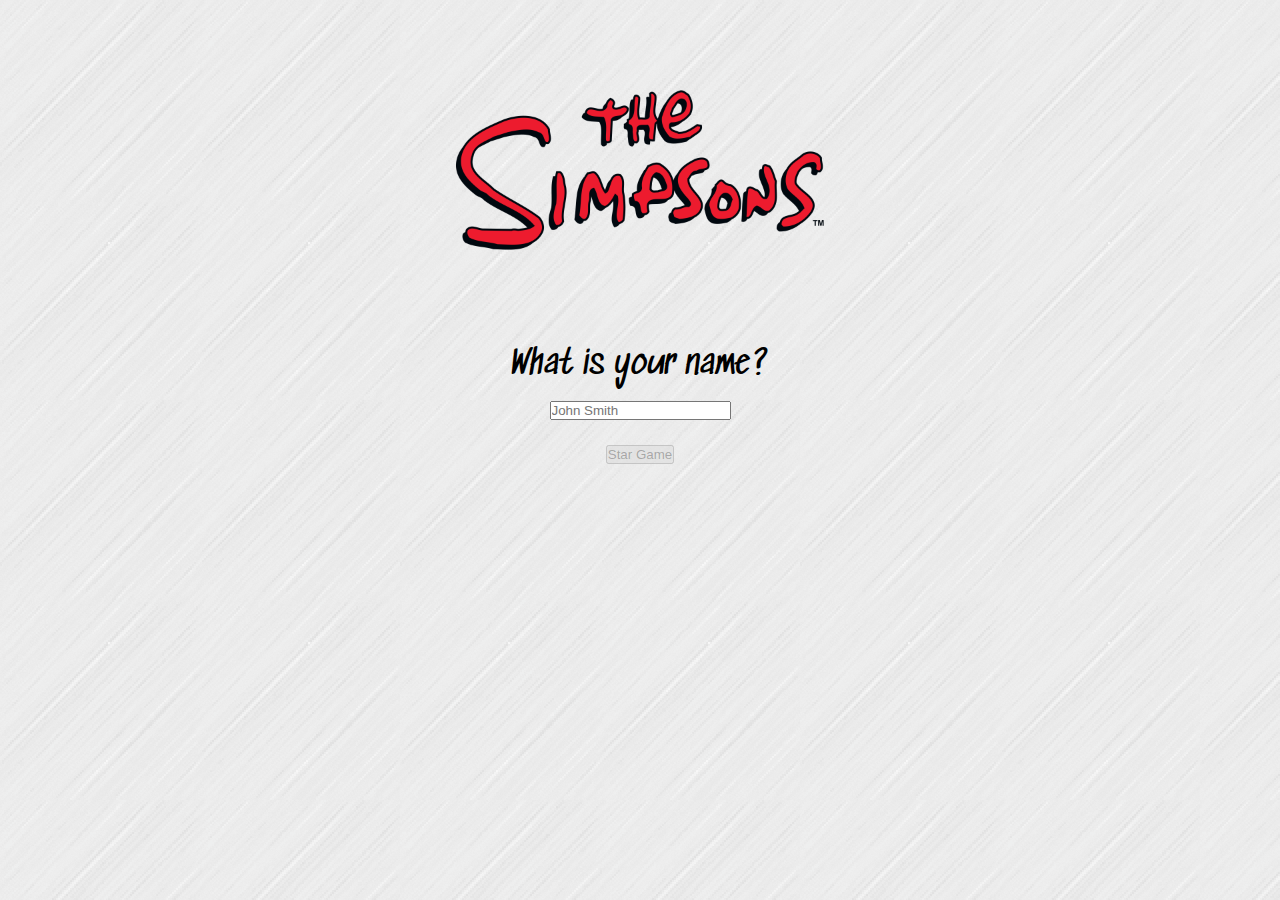
<file: index.html>
<!DOCTYPE html>
<html lang="en-us">

<head>
    <meta charset="utf-8" />
    <meta http-equiv="X-UA-Compatible" content="IE=edge">
    <title>The Simpsons</title>
    <meta name="viewport" content="width=device-width, initial-scale=1">

    <link rel="stylesheet" type="text/css" media="screen" href="assets/css/reset.css" />
    <link rel="stylesheet" href="https://stackpath.bootstrapcdn.com/bootstrap/4.1.3/css/bootstrap.min.css" integrity="sha384-MCw98/SFnGE8fJT3GXwEOngsV7Zt27NXFoaoApmYm81iuXoPkFOJwJ8ERdknLPMO"
        crossorigin="anonymous">
    <link rel="stylesheet" type="text/css" media="screen" href="assets/css/style.css" />

    <!-- Added link to the jQuery library -->
    <script src="https://cdnjs.cloudflare.com/ajax/libs/jquery/3.2.1/jquery.min.js"></script>

    <link href="https://fonts.googleapis.com/css?family=Finger+Paint|Sedgwick+Ave" rel="stylesheet">
    <script src="assets/javascript/game.js"></script>

</head>

<body>

    <div id="myWelcome">
        <img src="assets/images/logo.png" alt="" id="welcomeImg">
        <div class="forName">
            <label>What is your name?</label>
            <div>
                <input type="text" id="yourName" placeholder="John Smith">
            </div>
            <button id="start" class="btn btn-success" disabled>Star Game</button>
        </div>
    </div>

    <div id="myGame">
        <header>
            <img src="assets/images/logo.png" alt="" id="gameImg">
            <button id="finish" class="btn btn-danger" style="margin-left: 50px;">Exit</button>
        </header>

        <div class="jumbotron shadow-lg">

            <div>
                <h1 id="hello"></h1>
            </div>

            <div class="row" id="characters-available">
            </div>

            <hr>

            <div class="row">
                <div class="col-lg-4 text-center">
                    <h2>Defender</h2>
                    <div id="defender"></div>
                </div>
                <div class="col-lg-4 text-center" id="values">
                    <div class="attackZone" hidden  style="border: 1px solid black">
                        <h2 style="margin-top: 20px;">Fight Section</h2>
                        <button id="attack" class="btn btn-primary" style="margin-bottom: 20px;">ATTACK</button>
                        <h4 id="game-message"></h4>
                        <button id="restart" class="btn btn-danger" style="margin-bottom: 20px;">RESTART</button>
                    </div>
                </div>
                <div class="col-lg-4 text-center" >
                    <h2>Enemy</h2>
                    <div id="enemy"></div>
                </div>
            </div>

        </div>

    </div>

    <script src="https://code.jquery.com/jquery-3.3.1.slim.min.js" integrity="sha384-q8i/X+965DzO0rT7abK41JStQIAqVgRVzpbzo5smXKp4YfRvH+8abtTE1Pi6jizo"
        crossorigin="anonymous"></script>
    <script src="https://cdnjs.cloudflare.com/ajax/libs/popper.js/1.14.3/umd/popper.min.js" integrity="sha384-ZMP7rVo3mIykV+2+9J3UJ46jBk0WLaUAdn689aCwoqbBJiSnjAK/l8WvCWPIPm49"
        crossorigin="anonymous"></script>
    <script src="https://stackpath.bootstrapcdn.com/bootstrap/4.1.3/js/bootstrap.min.js" integrity="sha384-ChfqqxuZUCnJSK3+MXmPNIyE6ZbWh2IMqE241rYiqJxyMiZ6OW/JmZQ5stwEULTy"
        crossorigin="anonymous"></script>
</body>

</html>
</file>
<file: assets/css/style.css>
body{ 
    font-family: 'Sedgwick Ave', cursive;
    background-image: url('../images/background.png');
    background-repeat: repeat;
}

#myGame{
    display: none;
}

#myWelcome{
    text-align: center;
}

#welcomeImg{
    width: 600px;   
    margin: 90px;
}

object{
    width: 212px;
    height: 205px;
    margin-top: 20px;
}

#characters{
    text-align: center;
}










.forName{
    width: 700px;
    margin: 0 auto;
    font-size: 2em;
}

.form-control{
    font-size: 1.4em;
    line-height: 1.4em;
}

button{
    margin-top: 20px;
}

#key_guessed{
    font-size: 3em;
}

#game{
    text-align: center;
}

#status_image img{
    width: 250px;
}

.container-guess{
    text-align: center;
}

#key_guessed{
    font-size: 2em;
}
.container-guess{
    text-align: center;
}

.win, .lose{
    width: 120px;
    margin: 0 auto;
}

.badge{
    float: right;
}








header{
    text-align: center;
}

header img{
    width: 300px;
    margin: 25px;
}



.jumbotron{
    width: 90%;
    border-radius: 10px;
    margin: 0 auto;
}
</file>
